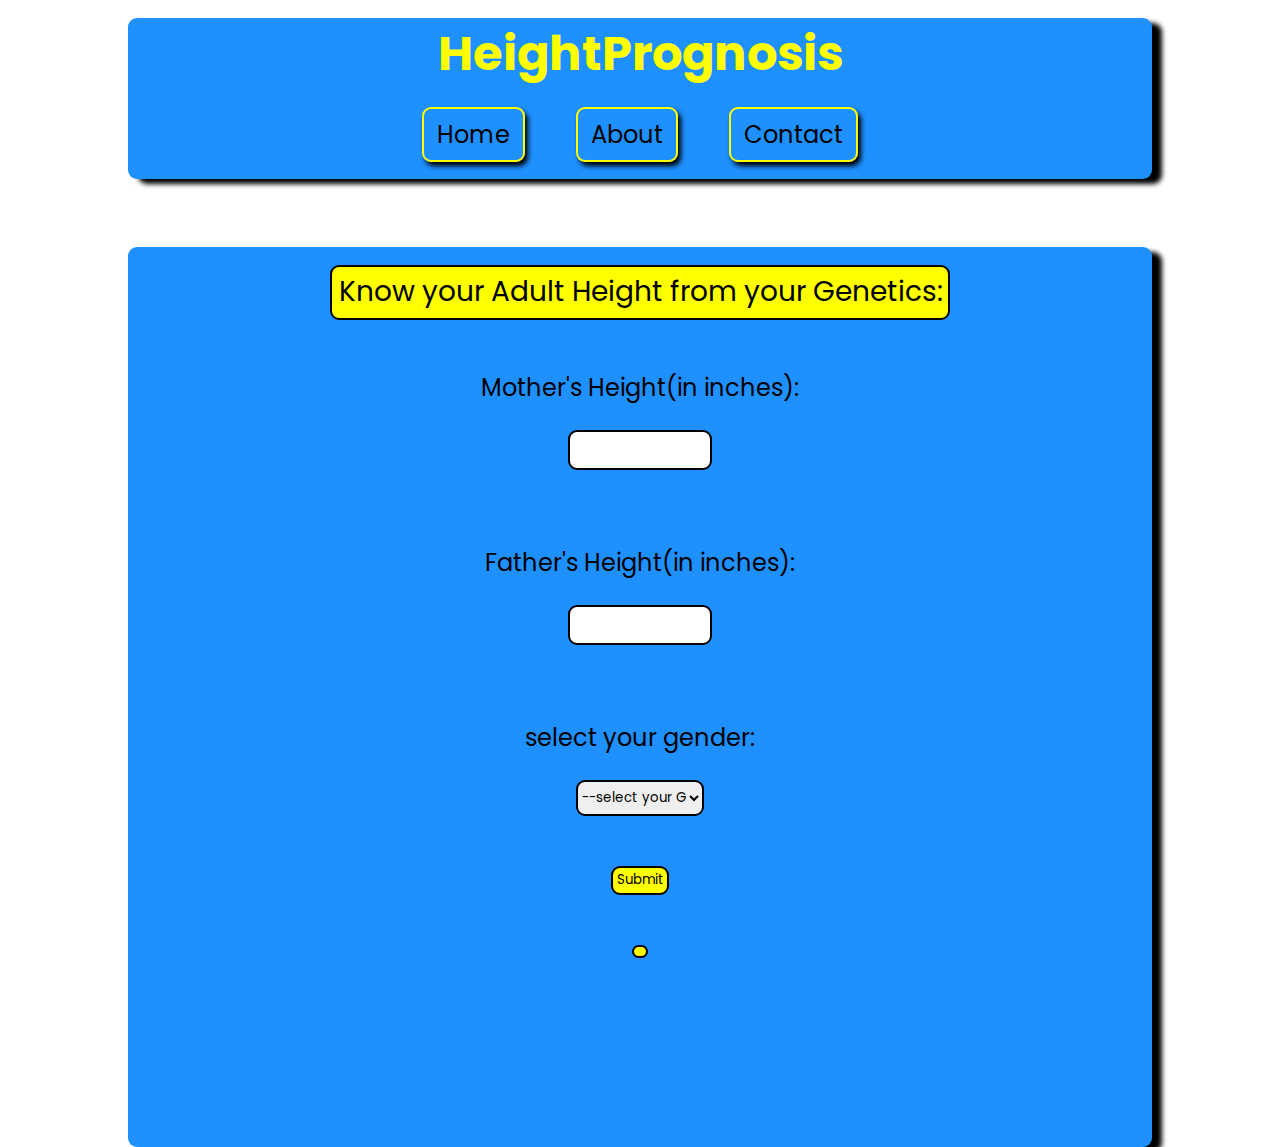
<file: index.html>
<!DOCTYPE html>
<html lang="en">

<head>
    <meta charset="UTF-8">
    <meta name="viewport" content="width=device-width, initial-scale=1.0">
    <link rel="stylesheet" href="style.css">
    <title>HeightPrognosis - Adult Height calculator</title>
</head>

<body>
    <div class="navContainer">
        <nav>
            <h1 class="heightPrognosis">HeightPrognosis</h1>
            <ul>
                <li><a href="index.html">Home</a></li>
                <li><a href="about.html">About</a></li>
                <li><a href="contact.html">Contact</a></li>
            </ul>
        </nav>
    </div>
    <div class="contentContainer">
        <div class="box">
            <p class="small">Know your Adult Height from your Genetics:</p><br><br>
            <label>Mother's Height(in inches):</label><br><br>
            <input type="text" id="inputField1" pattern="\d*" title="Please enter a number." inputmode="numeric" required><br><br><br><br>
            <label>Father's Height(in inches):</label><br><br>
            <input type="text" id="inputField2" pattern="\d*" title="Please enter a number." inputmode="numeric" required><br><br><br><br>
            <label for="">select your gender:</label><br><br>
            <select name="Gender" id="gender">
                <option value="">--select your Gender--</option>
                <option value="male">Male</option>
                <option value="female">Female</option>
            </select><br><br><br>
            <button id="Submit" onclick="check()">Submit</button><br><br><br>
            <p id="answer"></p>
        </div>
    </div>
</body>
<script src="script.js"></script>
<script>alert('please put the height in inches')</script>

</html>
</file>
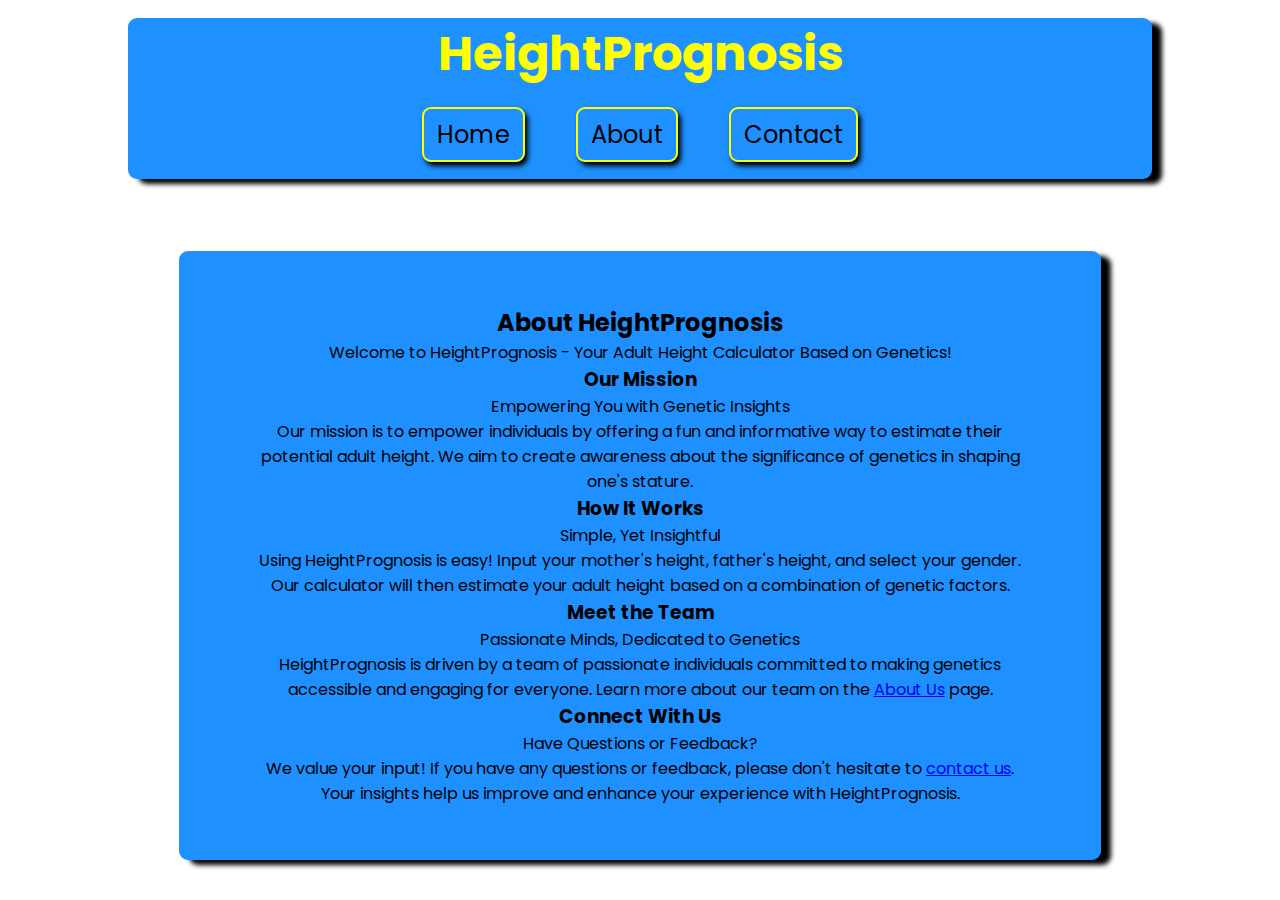
<file: about.html>
<!DOCTYPE html>
<html lang="en">

<head>
    <meta charset="UTF-8">
    <meta name="viewport" content="width=device-width, initial-scale=1.0">
    <link rel="stylesheet" href="style.css">
    <title>HeightPrognosis - About Us</title>
</head>

<body>
    <div class="navContainer">
        <nav>
            <h1 class="heightPrognosis">HeightPrognosis</h1>
            <ul>
                <li><a href="index.html">Home</a></li>
                <li><a href="about.html">About</a></li>
                <li><a href="contact.html">Contact</a></li>
            </ul>
        </nav>
    </div>
    <div class="maxContainer">

        <div class="aboutContainer">
            <h2>About HeightPrognosis</h2>
        <p>Welcome to HeightPrognosis - Your Adult Height Calculator Based on Genetics!</p>

        <h3>Our Mission</h3>
        <p>Empowering You with Genetic Insights</p>
        <p>Our mission is to empower individuals by offering a fun and informative way to estimate their potential adult height. We aim to create awareness about the significance of genetics in shaping one's stature.</p>

        <h3>How It Works</h3>
        <p>Simple, Yet Insightful</p>
        <p>Using HeightPrognosis is easy! Input your mother's height, father's height, and select your gender. Our calculator will then estimate your adult height based on a combination of genetic factors.</p>
        
        <h3>Meet the Team</h3>
        <p>Passionate Minds, Dedicated to Genetics</p>
        <p>HeightPrognosis is driven by a team of passionate individuals committed to making genetics accessible and engaging for everyone. Learn more about our team on the <a href="about.html">About Us</a> page.</p>
        
        <h3>Connect With Us</h3>
        <p>Have Questions or Feedback?</p>
        <p>We value your input! If you have any questions or feedback, please don't hesitate to <a href="contact.html">contact us</a>. Your insights help us improve and enhance your experience with HeightPrognosis.</p>
    </div>
    
</div>
    <script src="script.js"></script>
</body>

</html>
</file>
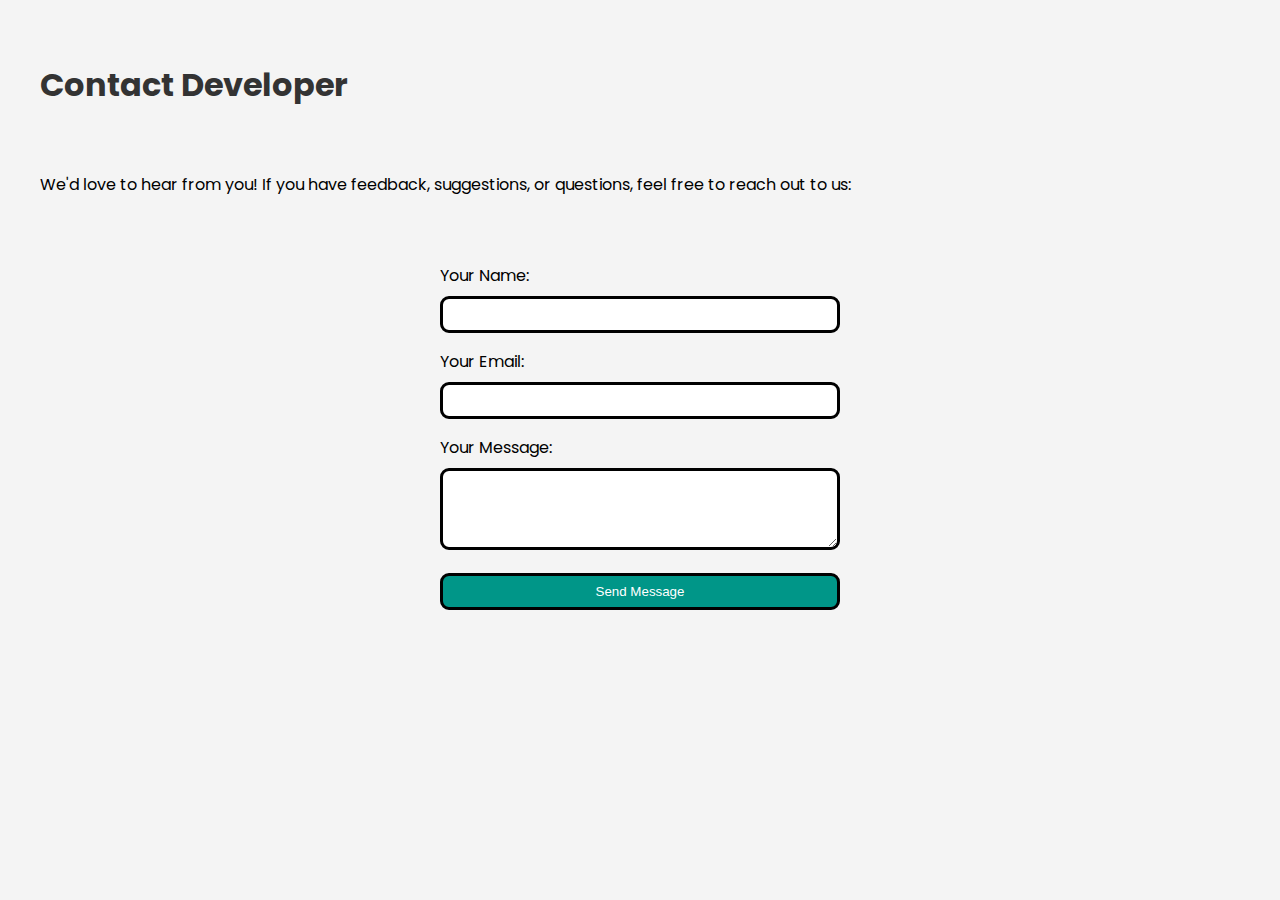
<file: contact.html>
<!DOCTYPE html>
<html lang="en">

<head>
  <meta charset="UTF-8">
  <meta name="viewport" content="width=device-width, initial-scale=1.0">
  <title>Contact Developer</title>
  <style>
    @import url('https://fonts.googleapis.com/css2?family=Ephesis&family=Poppins:wght@500&display=swap');

    body {
      font-family: 'Ephesis', cursive;
      font-family: 'Poppins', sans-serif;
      margin: 20px;
      padding: 20px;
      background-color: #f4f4f4;
    }

    h1,
    h2 {
      color: #333;
    }

    form {
      max-width: 400px;
      margin: 0 auto;
    }

    label {
      display: block;
      margin-bottom: 8px;
    }

    input,
    textarea {
      width: 100%;
      padding: 8px;
      margin-bottom: 16px;
      box-sizing: border-box;
      border-radius: 1vh;
      border: 3px solid black;
    }

    input[type="submit"] {
      background-color: #009688;
      color: #fff;
      cursor: pointer;
    }

    input[type="submit"]:hover {
      background-color: #00796b;
    }
  </style>
</head>

<body>
  <h1>Contact Developer</h1>
  <br>
  <p>We'd love to hear from you! If you have feedback, suggestions, or questions, feel free to reach out to us:</p>
  <br><br>
  <form action="mailto:alimohammad0482@gmail.com" method="post" enctype="text/plain">
    <label for="name">Your Name:</label>
    <input type="text" id="name" name="name" required>

    <label for="email">Your Email:</label>
    <input type="email" id="email" name="email" required>

    <label for="message">Your Message:</label>
    <textarea id="message" name="message" rows="4" required></textarea>

    <input type="submit" value="Send Message">
  </form>

</body>

</html>
</file>
<file: style.css>
@import url('https://fonts.googleapis.com/css2?family=Poppins:wght@500&family=Roboto+Condensed:wght@500&display=swap');
*{
    margin: 0;
    padding: 0;
    font-family: 'Poppins', sans-serif;
}
.navContainer{
    text-align: center;
    display: flex;
    justify-content: center;
    align-items: center;
    padding-top: 2vh;
}
nav{
    background: dodgerblue;
    width: 80vw;
    border-radius: 1vh;
    box-shadow: 10px 5px 5px black;
}
nav ul{
    display: flex;
    justify-content: center;
    align-items: center;
    list-style: none;
    padding: 3vh 3vw;   
}
nav ul li a{
    text-decoration: none;
    color: black;
    margin: 2vh 2vw;
    font-size: 24px;
    border: 2px solid yellow;
    border-radius: 1vh;
    padding: 1vh 1vw;
    box-shadow: black 3px 4px 5px;

}
.heightPrognosis{
    font-size: 48px;
    color: yellow;
}
.contentContainer{
    display: flex;
    justify-content: center;
    align-items: center;
    height: 100vh;
    width: 100vw;
    padding-top: 4vh;
}
.box{
    background: dodgerblue;
    height: 100vh;
    width: 80vw;
    border-radius: 1vh;
    text-align: center;
    box-shadow: 10px 5px 5px black;
    overflow: auto;
    margin-top: 7vh;
    margin-bottom:5vh:
}
.small{
    font-size: 28px;
    margin-top: 4vh;
    background: yellow;
    border-radius: 1vh;
    width: fit-content;
    margin: auto;
    margin-top: 2vh;
    border: 2px solid black;
    padding: .5vh .5vw;
}
input{
    font-size: 18px;
    outline: none;
    border-radius: 1vh;
    padding: .5vh .5vw;
    border: 2px solid black;
    width: 10vw;
    text-align: center;
}
label{
    font-size: 24px;
}
#gender{
    height: 4vh;
    width: 10vw;
    outline: none;
    border-radius: 1vh;
    border: 2px solid black;
}
#answer{
    font-size: 24px;
    background: yellow;
    width: fit-content;
    margin: auto;
    border-radius: 1vh;
    border: 2px solid black;
    padding: .5vh .5vw;
}
#Submit{
    background: yellow;
    border-radius: 1vh;
    border: 2px solid black;
    padding: .3vh .3vw;
    cursor: pointer;
}
#Submit:hover{
    background: orange;
}
.maxContainer{
    text-align: center;
    display: flex;
    justify-content: center;
    align-items: center;
    margin-top: 8vh;
}
.aboutContainer{
    width: 60vw;
    border-radius: 1vh;
    box-shadow: 10px 5px 5px black;
    background: dodgerblue;
    padding: 6vh 6vw;
}
@media (max-width:494px) {
    .heightPrognosis{
        font-size: 24px;
    }
    nav ul li a{
        font-size: 15px;
    }
    .box{
        padding: 2vh 2vw;
    }
    input{
        width: 15vw;
    }
    .gender{
        width: 20vw;
    }
    .answer{
        font-size: 15px;
    }
}
</file>
